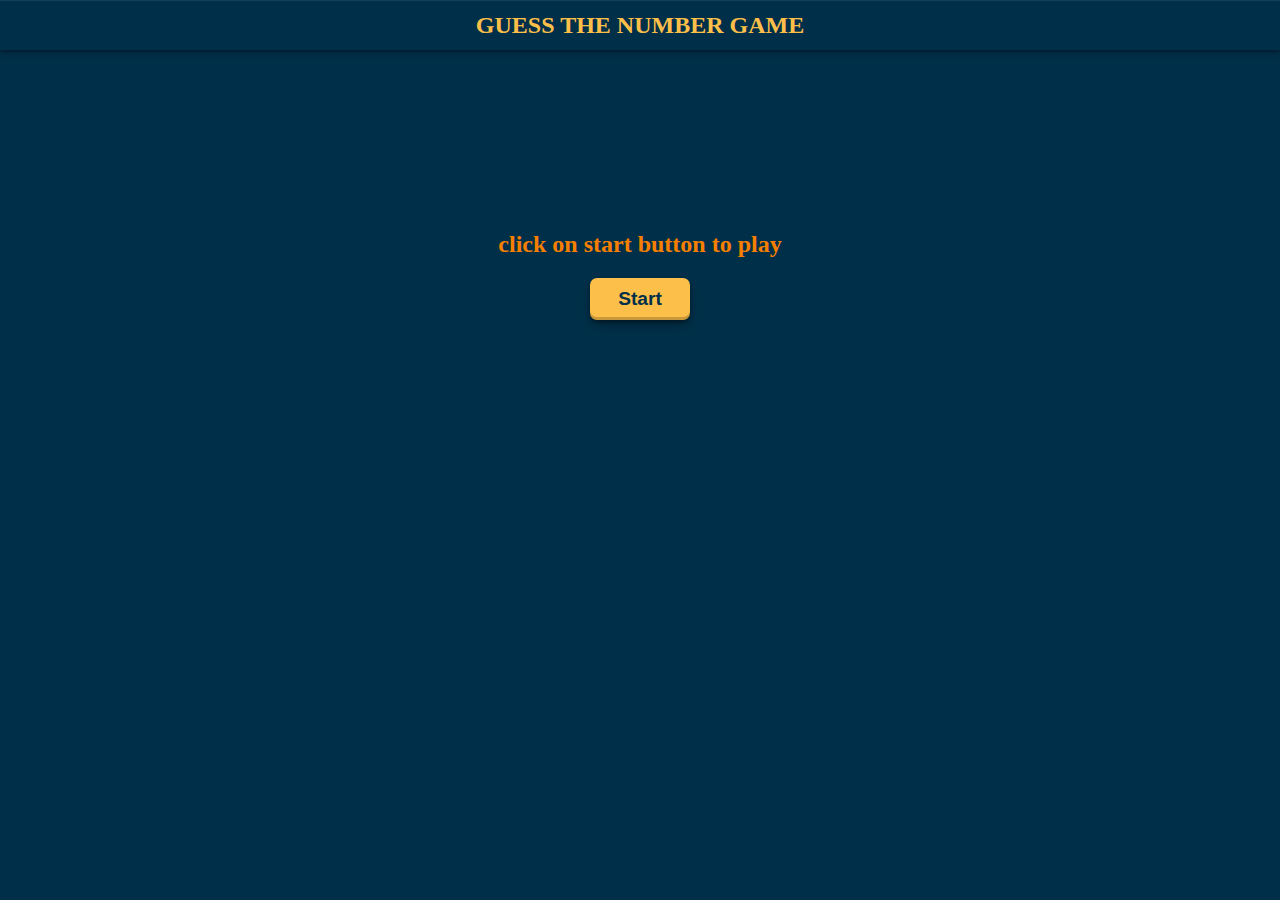
<file: index.html>
<!DOCTYPE html>
<html lang="en">
  <head>
    <meta charset="UTF-8" />
    <meta name="viewport" content="width=device-width, initial-scale=1.0" />
    <title>GUESS THE NUMBER</title>
    <link rel="stylesheet" href="style.css" />
  </head>
  <style>
    * {
      margin: 0;
      padding: 0;
      box-sizing: border-box;
    }

    #home-body {
      background-color: #003049;
      font-family: "Times New Roman", Times, serif;
    }

    .container2 {
      display: flex;
      justify-content: center;
      margin-top: 150px;
    }

    .homePage {
      width: 300px;
      height: 150px;
      /* border: 2px solid black; */
      display: flex;
      flex-direction: column;
      justify-content: center;
      align-items: center;
      gap: 20px;
    }

    .start {
      width: 100px;
      font-size: larger;
      background-color: #fcbf49;
      color: #003049;
      font-weight: 700;
      padding: 10px;
      border-radius: 7px;
      border: none;
      outline: none;
      box-shadow: rgba(0, 0, 0, 0.4) 0px 2px 4px,
        rgba(0, 0, 0, 0.3) 0px 7px 13px -3px,
        rgba(0, 0, 0, 0.2) 0px -3px 0px inset;
    }

    .homeNav {
      width: 100%;
      height: 50px;
      color: #fcbf49;
      display: flex;
      justify-content: center;
      align-items: center;
      box-shadow: rgba(6, 24, 44, 0.4) 0px 0px 0px 2px,
        rgba(6, 24, 44, 0.65) 0px 4px 6px -1px,
        rgba(255, 255, 255, 0.08) 0px 1px 0px inset;
    }
  </style>
  <body id="home-body">
    <nav class="homeNav"><h2>GUESS THE NUMBER GAME</h2></nav>
    <div class="container2">
      <div class="homePage">
        <h2 style="color: #f77f00">click on start button to play</h2>
        <!-- <a href="game.html"><button class="start">Start</button></a> -->
        <button class="start">Start</button>
      </div>
    </div>
    <script defer src="app.js"></script>
  </body>
</html>
</file>
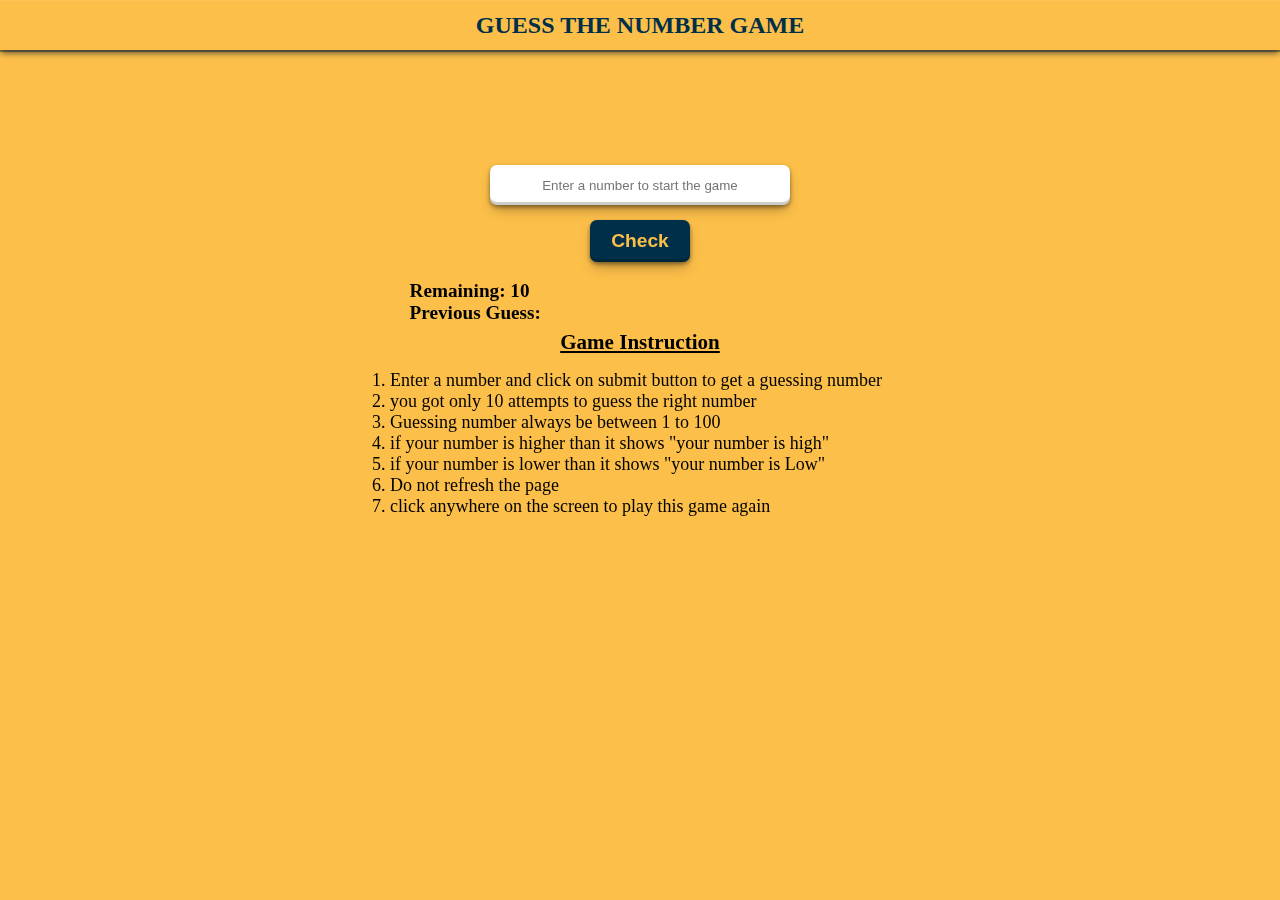
<file: game.html>
<!DOCTYPE html>
<html lang="en">
  <head>
    <meta charset="UTF-8" />
    <meta name="viewport" content="width=device-width, initial-scale=1.0" />
    <title>Guess the number</title>
    <link
      rel="stylesheet"
      href="https://cdnjs.cloudflare.com/ajax/libs/font-awesome/6.6.0/css/all.min.css"
    />
    <link rel="stylesheet" href="style.css" />
  </head>
  <body id="game-body">
    <nav class="navbar">
      <a href="index.html" class="heading"><h2>GUESS THE NUMBER GAME</h2></a>
    </nav>
    <div class="container">
      <h1></h1>
      <span class="rightNum" style="font-weight: 700"></span>
      <div class="child child1">
        <form>
          <input type="text" placeholder="Enter a number to start the game" />
          <button class="submit">Check</button>
        </form>
      </div>

      <span class="refresh" style="font-size: 25px"></span>

      <div class="attempts">
        <p>Remaining: <span class="remaining">10</span></p>
        <p>Previous Guess: <span class="previous-guess"></span></p>
      </div>

      <div class="instruction">
        <h3 style="text-decoration: underline">Game Instruction</h3>
        <ol type="1" style="text-align: left; margin-top: 15px">
          <li>
            Enter a number and click on submit button to get a guessing number
          </li>
          <li>you got only 10 attempts to guess the right number</li>
          <li>Guessing number always be between 1 to 100</li>
          <li>if your number is higher than it shows "your number is high"</li>
          <li>if your number is lower than it shows "your number is Low"</li>
          <li>Do not refresh the page</li>
          <li>click anywhere on the screen to play this game again</li>
        </ol>
      </div>
    </div>

    <script defer src="app.js"></script>
  </body>
</html>
</file>
<file: style.css>
* {
  margin: 0;
  padding: 0;
  box-sizing: border-box;
}

#game-body {
  overflow: hidden;
  font-family: "Times New Roman", Times, serif;
  background-color: #fcbf49;
}

.navbar {
  width: 100%;
  height: 50px;
  color: #003049;
  display: flex;
  justify-content: center;
  align-items: center;
  box-shadow: rgba(6, 24, 44, 0.4) 0px 0px 0px 2px,
    rgba(6, 24, 44, 0.65) 0px 4px 6px -1px,
    rgba(255, 255, 255, 0.08) 0px 1px 0px inset;
}

.heading {
  text-decoration: none;
  color: #003049;
}

form {
  width: 400px;
  height: 130px;
  /* border: 2px solid black; */
  display: flex;
  flex-direction: column;
  align-items: center;
}

button {
  width: 100px;
  font-size: larger;
  background-color: #003049;
  color: #fcbf49;
  font-weight: 700;
  padding: 10px;
  border-radius: 7px;
  border: none;
  outline: none;
  box-shadow: rgba(0, 0, 0, 0.4) 0px 2px 4px,
    rgba(0, 0, 0, 0.3) 0px 7px 13px -3px, rgba(0, 0, 0, 0.2) 0px -3px 0px inset;
  /* margin-left: 50px;
  margin-top: 30px; */
}

input {
  width: 300px;
  height: 40px;
  margin: 15px;
  text-align: center;
  outline: none;
  border-radius: 7px;
  border: none;
  outline: none;
  box-shadow: rgba(0, 0, 0, 0.4) 0px 2px 4px,
    rgba(0, 0, 0, 0.3) 0px 7px 13px -3px, rgba(0, 0, 0, 0.2) 0px -3px 0px inset;
}

.container {
  width: 100%;
  height: 100vh;
  margin-top: 100px;
  /* border: 2px solid black; */
  position: fixed;
  display: flex;
  flex-direction: column;
  justify-content: start;
  align-items: center;
}

.attempts {
  width: 100%;
  height: 50px;
  padding-left: 32%;
  /* border: 2px solid black; */
  text-align: center;
  font-size: 1.2rem;
  font-weight: 600;
  text-align: left;
}

.instruction {
  width: 500px;
  height: 300px;
  font-size: large;
  font-weight: 500;
  /* border: 2px solid black; */
  text-align: center;
}

.newGame {
  width: 100px;
  font-size: larger;
  background-color: #003049;
  color: #fcbf49;
  font-weight: 700;
  padding: 10px;
  border-radius: 7px;
  border: none;
  outline: none;
  box-shadow: rgba(0, 0, 0, 0.4) 0px 2px 4px,
    rgba(0, 0, 0, 0.3) 0px 7px 13px -3px, rgba(0, 0, 0, 0.2) 0px -3px 0px inset;
  /* margin-left: 50px;
  margin-top: 30px; */
}

.refresh {
  display: inline-block;
  font-size: 25px; /* Adjust size if needed */
  transform: rotate(90deg); /* Rotate by 90 degrees */
}
</file>
